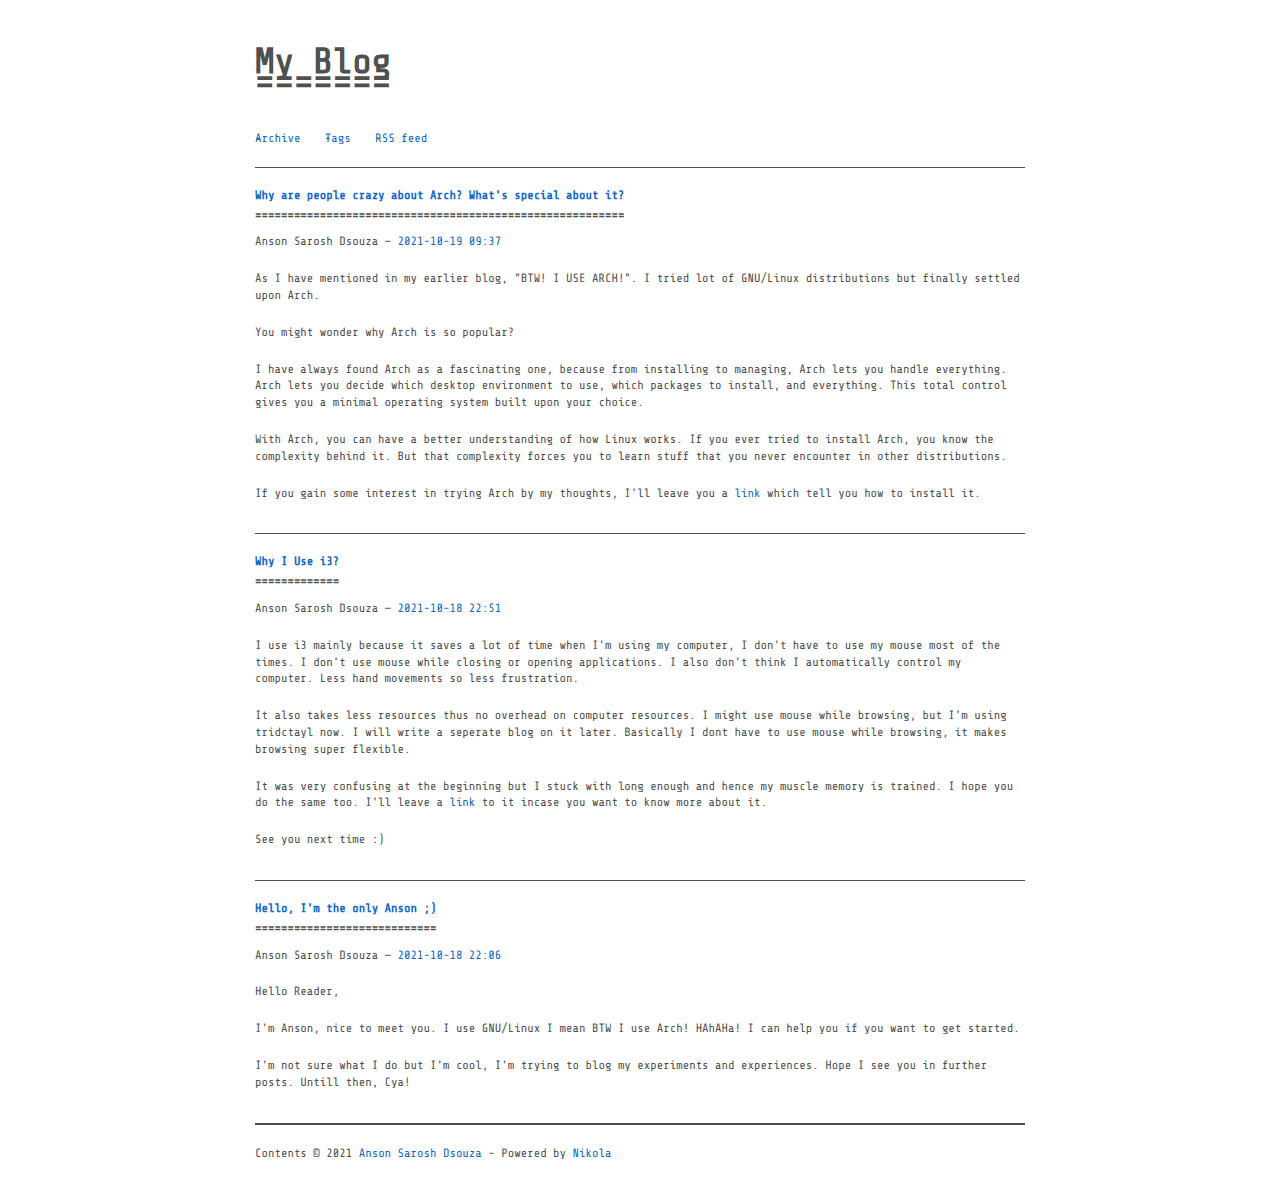
<file: index.html>
<!DOCTYPE html>
<html prefix="" lang="en">
<head>
<meta charset="utf-8">
<meta name="description" content="My online space">
<meta name="viewport" content="width=device-width">
<title>My Blog</title>
<link href="assets/css/rst.css" rel="stylesheet" type="text/css">
<link href="assets/css/code.css" rel="stylesheet" type="text/css">
<link href="assets/css/hack.css" rel="stylesheet" type="text/css">
<link href="assets/css/theme.css" rel="stylesheet" type="text/css">
<link href="https://fonts.googleapis.com/css?family=Share+Tech+Mono" rel="stylesheet">
<meta name="theme-color" content="#5670d4">
<meta name="generator" content="Nikola (getnikola.com)">
<link rel="alternate" type="application/rss+xml" title="RSS" href="rss.xml">
<link rel="canonical" href="https://theonlyanson.github.io/">
<!--[if lt IE 9]><script src="assets/js/html5.js"></script><![endif]--><link rel="prefetch" href="posts/arch-crazy/" type="text/html">
</head>
<body class="hack">

<a href="#content" class="sr-only sr-only-focusable">Skip to main content</a>
    <div id="container">
         
    <header id="header"><h1 id="brand"><a href="." title="My Blog" rel="home">

        <span id="blog-title">My Blog</span>
    </a></h1>

        

        
    <nav id="menu"><ul>
<li><a href="archive.html">Archive</a></li>
                <li><a href="categories/">Tags</a></li>
                <li><a href="rss.xml">RSS feed</a></li>

    

    
    
    </ul></nav></header><main id="content"><div class="postindex">
    <article class="h-entry post-text" itemscope="itemscope" itemtype="http://schema.org/Article"><header><h1 class="p-name entry-title"><a href="posts/arch-crazy/" class="u-url">Why are people crazy about Arch? What's special about it?</a></h1>
        <div class="metadata">
            <p class="byline author vcard"><span class="byline-name fn" itemprop="author">
                Anson Sarosh Dsouza
            </span></p>
            <p class="dateline">
            <a href="posts/arch-crazy/" rel="bookmark">
            <time class="published dt-published" datetime="2021-10-19T09:37:04+05:30" itemprop="datePublished" title="2021-10-19 09:37">2021-10-19 09:37</time></a>
            </p>
        </div>
    </header><div class="e-content entry-content">
    <div>
<p>As I have mentioned in my earlier blog, "BTW! I USE ARCH!". I tried lot of GNU/Linux distributions but finally settled upon Arch.</p>
<p>You might wonder why Arch is so popular?</p>
<p>I have always found Arch as a fascinating one, because from installing to managing, Arch lets you handle everything.
Arch lets you decide which desktop environment to use, which packages to install, and everything. This total control gives you a minimal operating system built upon your choice.</p>
<p>With Arch, you can have a better understanding of how Linux works. If you ever tried to install Arch, you know the complexity behind it.
But that complexity forces you to learn stuff that you never encounter in other distributions.</p>
<p>If you gain some interest in trying Arch by my thoughts, I'll leave you a <a class="reference external" href="https://wiki.archlinux.org/title/installation_guide">link</a> which tell you how to install it.</p>
</div>
    </div>
    </article><article class="h-entry post-text" itemscope="itemscope" itemtype="http://schema.org/Article"><header><h1 class="p-name entry-title"><a href="posts/why-i-use-i3/" class="u-url">Why I Use i3?</a></h1>
        <div class="metadata">
            <p class="byline author vcard"><span class="byline-name fn" itemprop="author">
                Anson Sarosh Dsouza
            </span></p>
            <p class="dateline">
            <a href="posts/why-i-use-i3/" rel="bookmark">
            <time class="published dt-published" datetime="2021-10-18T22:51:39+05:30" itemprop="datePublished" title="2021-10-18 22:51">2021-10-18 22:51</time></a>
            </p>
        </div>
    </header><div class="e-content entry-content">
    <div>
<p>I use i3 mainly because it saves a lot of time when I'm using my computer, I don't have to use my mouse most of the times.
I don't use mouse while closing or opening applications. I also don't think I automatically control my computer. Less hand movements so less frustration.</p>
<p>It also takes less resources thus no overhead on computer resources. I might use mouse while browsing, but I'm using tridctayl now. I will write a seperate blog on it later. Basically I dont have to use mouse while browsing, it makes browsing super flexible.</p>
<p>It was very confusing at the beginning but I stuck with long enough and hence my muscle memory is trained. I hope you do the same too.
I'll leave a <a class="reference external" href="https://www.youtube.com/watch?v=Wx0eNaGzAZU">link</a> to it incase you want to know more about it.</p>
<p>See you next time :)</p>
</div>
    </div>
    </article><article class="h-entry post-text" itemscope="itemscope" itemtype="http://schema.org/Article"><header><h1 class="p-name entry-title"><a href="posts/hello-im-the-only-anson/" class="u-url">Hello, I'm the only Anson ;)</a></h1>
        <div class="metadata">
            <p class="byline author vcard"><span class="byline-name fn" itemprop="author">
                Anson Sarosh Dsouza
            </span></p>
            <p class="dateline">
            <a href="posts/hello-im-the-only-anson/" rel="bookmark">
            <time class="published dt-published" datetime="2021-10-18T22:06:48+05:30" itemprop="datePublished" title="2021-10-18 22:06">2021-10-18 22:06</time></a>
            </p>
        </div>
    </header><div class="e-content entry-content">
    <div>
<p>Hello Reader,</p>
<p>I'm Anson, nice to meet you.
I use GNU/Linux I mean BTW  I use Arch! HAhAHa! I can help you if you want to get started.</p>
<p>I'm not sure what I do but I'm cool, I'm trying to blog my experiments and experiences.
Hope I see you in further posts. Untill then, Cya!</p>
</div>
    </div>
    </article>
</div>







         </main><footer id="footer"><p>Contents © 2021         <a href="mailto:spydr2202@gmail.com">Anson Sarosh Dsouza</a> - Powered by         <a href="https://getnikola.com" rel="nofollow">Nikola</a>         </p>
            
        </footer>
</div>
    
    

    
    
    
</body>
</html>
</file>
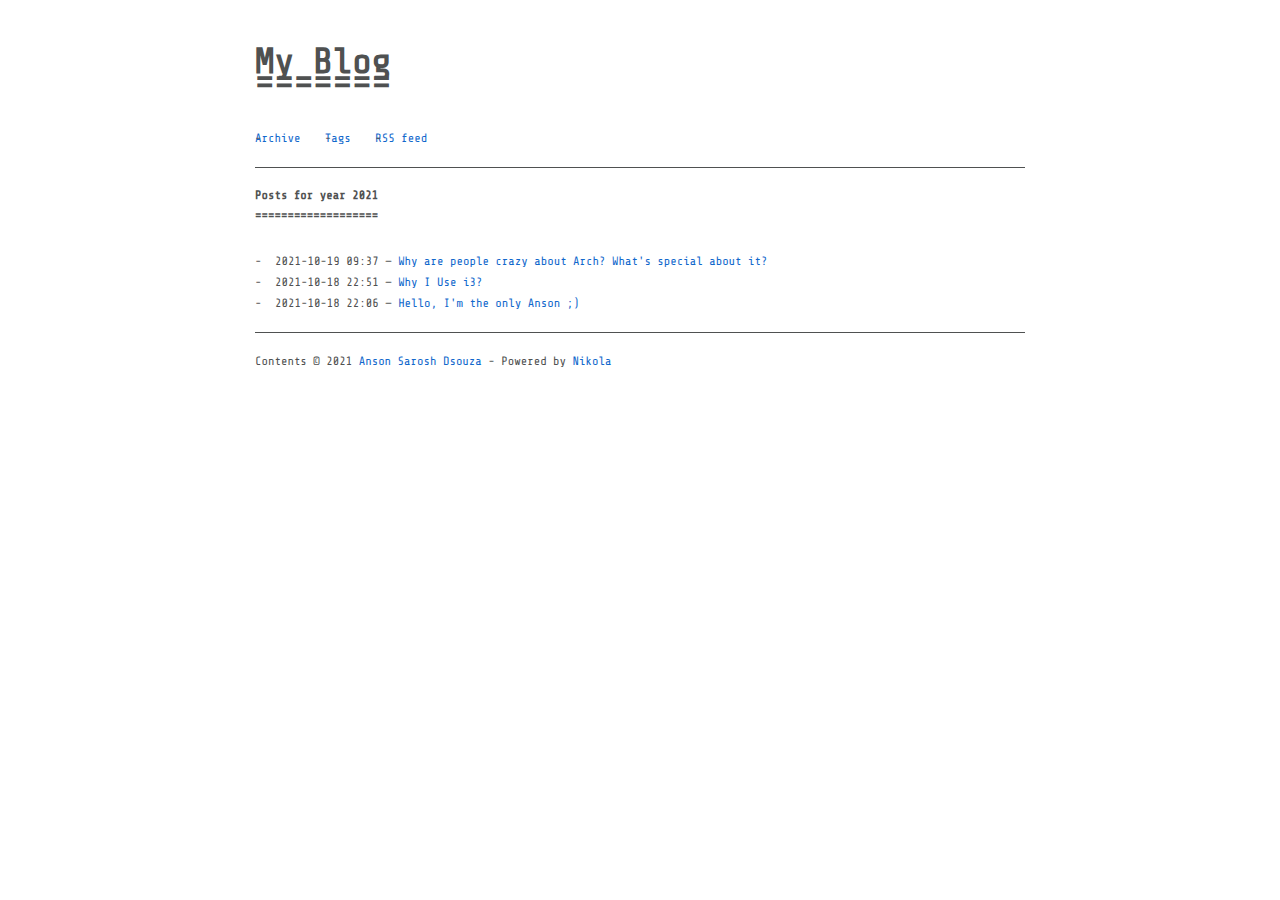
<file: 2021/index.html>
<!DOCTYPE html>
<html prefix="" lang="en">
<head>
<meta charset="utf-8">
<meta name="description" content="My online space">
<meta name="viewport" content="width=device-width">
<title>Posts for year 2021 | My Blog</title>
<link href="../assets/css/rst.css" rel="stylesheet" type="text/css">
<link href="../assets/css/code.css" rel="stylesheet" type="text/css">
<link href="../assets/css/hack.css" rel="stylesheet" type="text/css">
<link href="../assets/css/theme.css" rel="stylesheet" type="text/css">
<link href="https://fonts.googleapis.com/css?family=Share+Tech+Mono" rel="stylesheet">
<meta name="theme-color" content="#5670d4">
<meta name="generator" content="Nikola (getnikola.com)">
<link rel="alternate" type="application/rss+xml" title="RSS" href="../rss.xml">
<link rel="canonical" href="https://theonlyanson.github.io/2021/">
<!--[if lt IE 9]><script src="../assets/js/html5.js"></script><![endif]-->
</head>
<body class="hack">

<a href="#content" class="sr-only sr-only-focusable">Skip to main content</a>
    <div id="container">
         
    <header id="header"><h1 id="brand"><a href="../" title="My Blog" rel="home">

        <span id="blog-title">My Blog</span>
    </a></h1>

        

        
    <nav id="menu"><ul>
<li><a href="../archive.html">Archive</a></li>
                <li><a href="../categories/">Tags</a></li>
                <li><a href="../rss.xml">RSS feed</a></li>

    

    
    
    </ul></nav></header><main id="content"><article class="listpage"><header><h1>Posts for year 2021</h1>
    </header><ul class="postlist">
<li>
<time class="listdate" datetime="2021-10-19T09:37:04+05:30" title="2021-10-19 09:37">2021-10-19 09:37</time><a href="../posts/arch-crazy/" class="listtitle">Why are people crazy about Arch? What's special about it?</a>
</li>
        <li>
<time class="listdate" datetime="2021-10-18T22:51:39+05:30" title="2021-10-18 22:51">2021-10-18 22:51</time><a href="../posts/why-i-use-i3/" class="listtitle">Why I Use i3?</a>
</li>
        <li>
<time class="listdate" datetime="2021-10-18T22:06:48+05:30" title="2021-10-18 22:06">2021-10-18 22:06</time><a href="../posts/hello-im-the-only-anson/" class="listtitle">Hello, I'm the only Anson ;)</a>
</li>
    </ul></article></main><footer id="footer"><p>Contents © 2021         <a href="mailto:spydr2202@gmail.com">Anson Sarosh Dsouza</a> - Powered by         <a href="https://getnikola.com" rel="nofollow">Nikola</a>         </p>
            
        </footer>
</div>
    
    

    
    
    
</body>
</html>
</file>
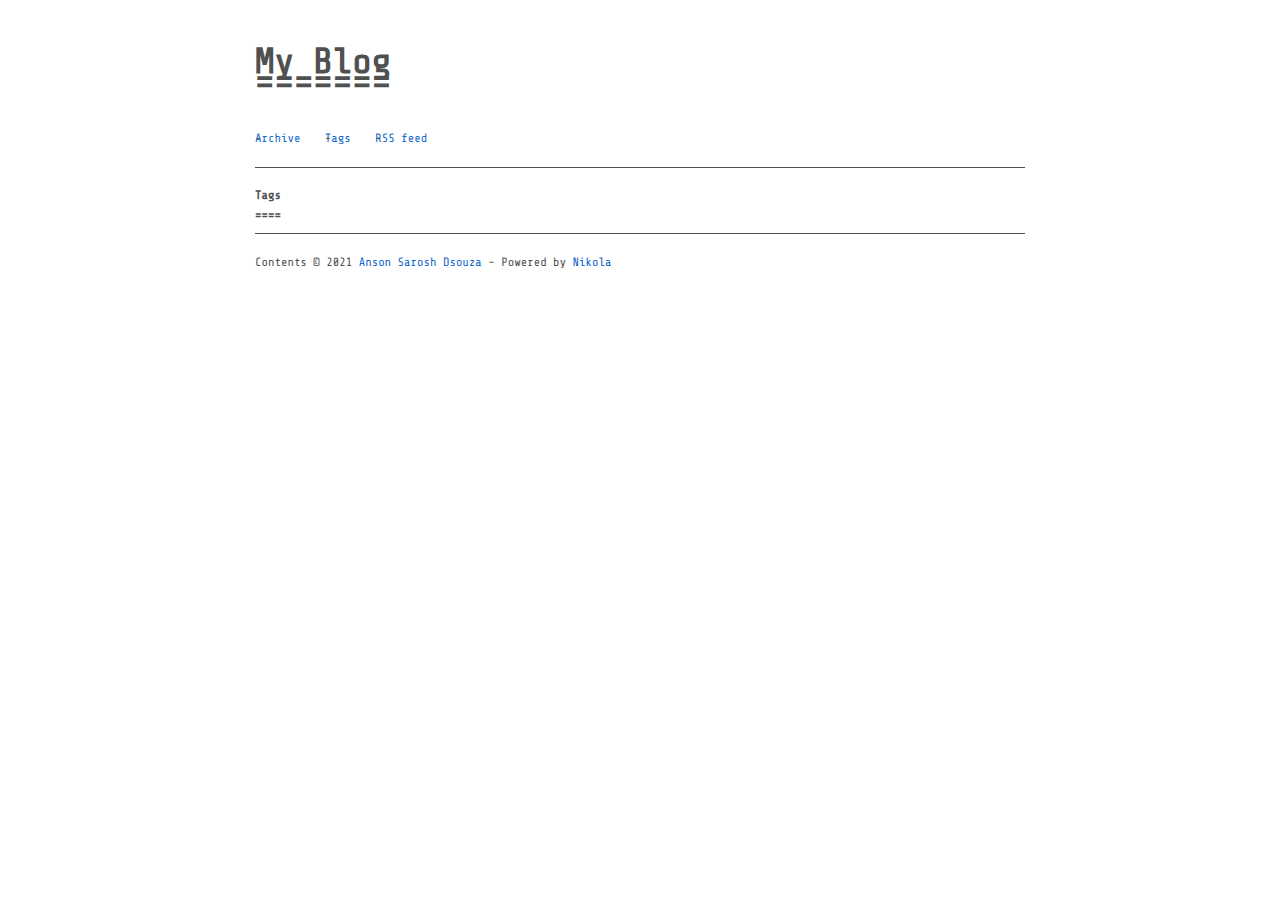
<file: categories/index.html>
<!DOCTYPE html>
<html prefix="" lang="en">
<head>
<meta charset="utf-8">
<meta name="description" content="Tags">
<meta name="viewport" content="width=device-width">
<title>Tags | My Blog</title>
<link href="../assets/css/rst.css" rel="stylesheet" type="text/css">
<link href="../assets/css/code.css" rel="stylesheet" type="text/css">
<link href="../assets/css/hack.css" rel="stylesheet" type="text/css">
<link href="../assets/css/theme.css" rel="stylesheet" type="text/css">
<link href="https://fonts.googleapis.com/css?family=Share+Tech+Mono" rel="stylesheet">
<meta name="theme-color" content="#5670d4">
<meta name="generator" content="Nikola (getnikola.com)">
<link rel="alternate" type="application/rss+xml" title="RSS" href="../rss.xml">
<link rel="canonical" href="https://theonlyanson.github.io/categories/">
<!--[if lt IE 9]><script src="../assets/js/html5.js"></script><![endif]-->
</head>
<body class="hack">

<a href="#content" class="sr-only sr-only-focusable">Skip to main content</a>
    <div id="container">
         
    <header id="header"><h1 id="brand"><a href="../" title="My Blog" rel="home">

        <span id="blog-title">My Blog</span>
    </a></h1>

        

        
    <nav id="menu"><ul>
<li><a href="../archive.html">Archive</a></li>
                <li class="active"><a href=".">Tags<span class="sr-only"> (active)</span></a></li>
                <li><a href="../rss.xml">RSS feed</a></li>

    

    
    
    </ul></nav></header><main id="content"><article class="tagindex"><header><h1>Tags</h1>
        <div class="metadata">
            

        </div>
    </header></article></main><footer id="footer"><p>Contents © 2021         <a href="mailto:spydr2202@gmail.com">Anson Sarosh Dsouza</a> - Powered by         <a href="https://getnikola.com" rel="nofollow">Nikola</a>         </p>
            
        </footer>
</div>
    
    

    
    
    
</body>
</html>
</file>
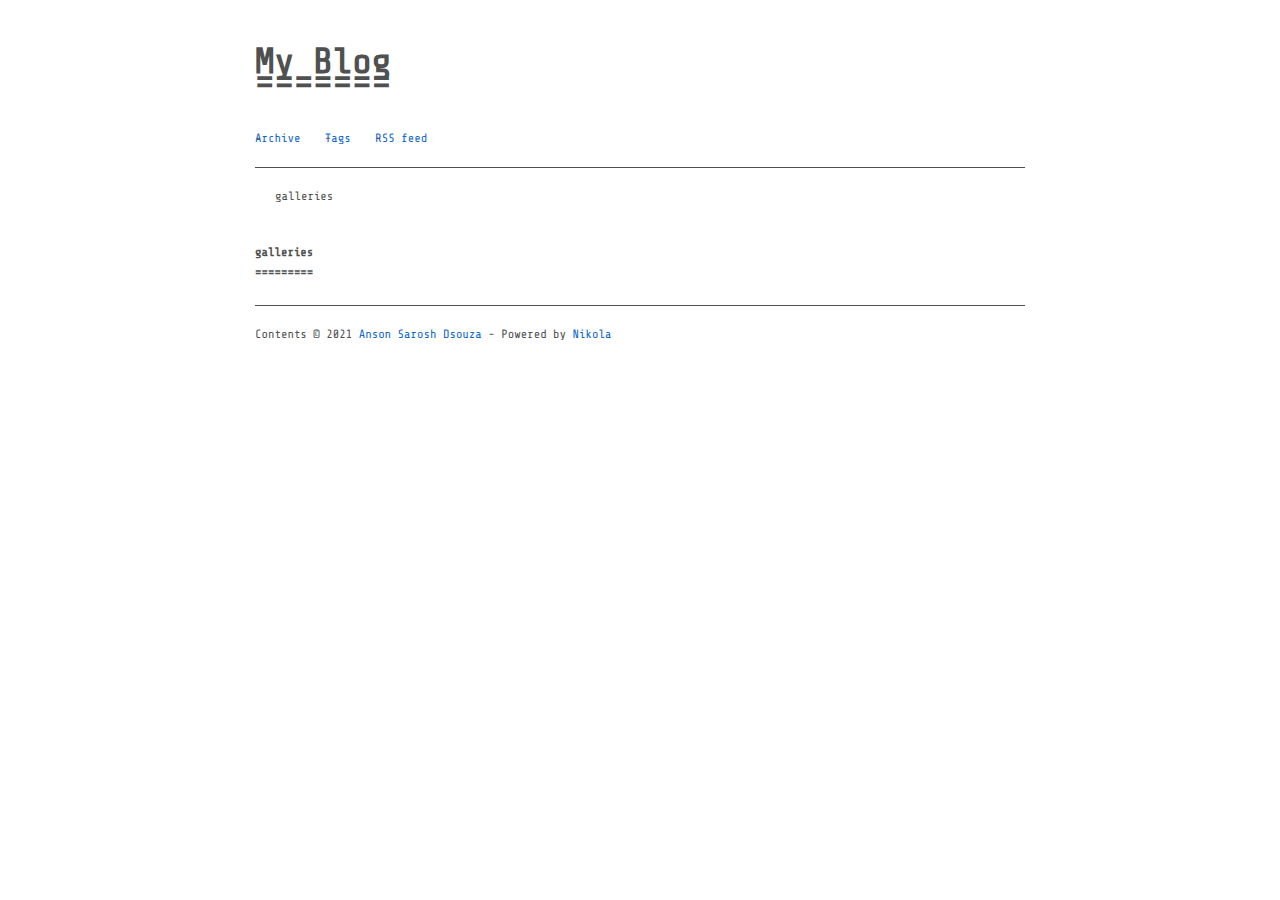
<file: galleries/index.html>
<!DOCTYPE html>
<html prefix="" lang="en">
<head>
<meta charset="utf-8">
<meta name="viewport" content="width=device-width">
<title>galleries | My Blog</title>
<link href="../assets/css/rst.css" rel="stylesheet" type="text/css">
<link href="../assets/css/code.css" rel="stylesheet" type="text/css">
<link href="../assets/css/hack.css" rel="stylesheet" type="text/css">
<link href="../assets/css/theme.css" rel="stylesheet" type="text/css">
<link href="https://fonts.googleapis.com/css?family=Share+Tech+Mono" rel="stylesheet">
<meta name="theme-color" content="#5670d4">
<meta name="generator" content="Nikola (getnikola.com)">
<link rel="alternate" type="application/rss+xml" title="RSS" href="../rss.xml">
<link rel="canonical" href="https://theonlyanson.github.io/galleries/">
<!--[if lt IE 9]><script src="../assets/js/html5.js"></script><![endif]--><link rel="alternate" type="application/rss+xml" title="RSS" href="rss.xml">
<style type="text/css">
    #gallery_container {
        position: relative;
    }
    .image-block {
        position: absolute;
    }
</style>
<link rel="alternate" type="application/rss+xml" title="RSS" href="rss.xml">
</head>
<body class="hack">

<a href="#content" class="sr-only sr-only-focusable">Skip to main content</a>
    <div id="container">
         
    <header id="header"><h1 id="brand"><a href="../" title="My Blog" rel="home">

        <span id="blog-title">My Blog</span>
    </a></h1>

        

        
    <nav id="menu"><ul>
<li><a href="../archive.html">Archive</a></li>
                <li><a href="../categories/">Tags</a></li>
                <li><a href="../rss.xml">RSS feed</a></li>

    

    
    
    </ul></nav></header><main id="content"><nav class="breadcrumbs"><ul class="breadcrumb">
<li>galleries</li>
</ul></nav><h1>galleries</h1>

<div id="gallery_container"></div>

         </main><footer id="footer"><p>Contents © 2021         <a href="mailto:spydr2202@gmail.com">Anson Sarosh Dsouza</a> - Powered by         <a href="https://getnikola.com" rel="nofollow">Nikola</a>         </p>
            
        </footer>
</div>
    
    

    
<script src="../assets/js/justified-layout.min.js"></script><script src="../assets/js/gallery.min.js"></script><script>
var jsonContent = [];
var thumbnailSize = 180;
renderGallery(jsonContent, thumbnailSize);
window.addEventListener('resize', function(){renderGallery(jsonContent, thumbnailSize)});
</script>
</body>
</html>
</file>
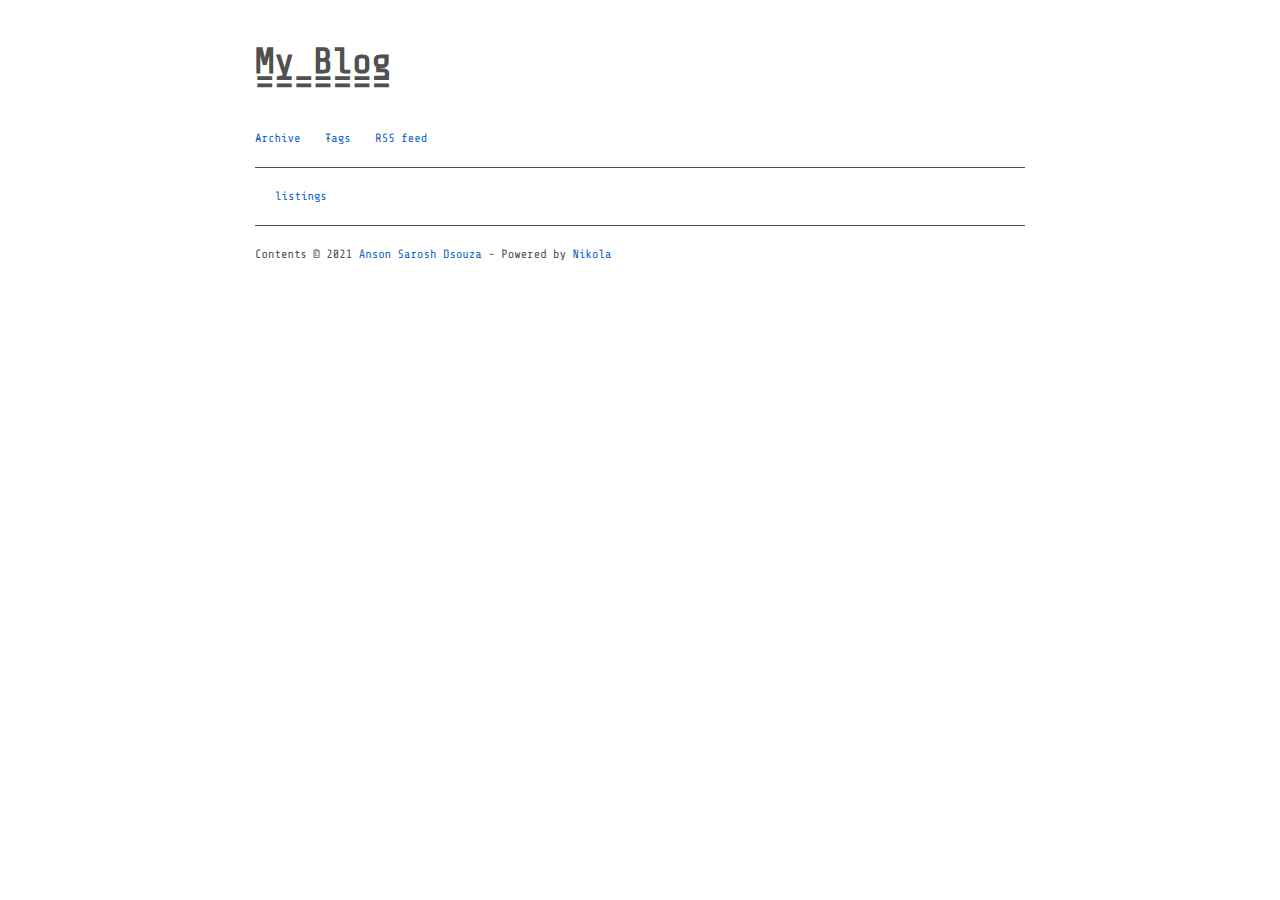
<file: listings/index.html>
<!DOCTYPE html>
<html prefix="" lang="en">
<head>
<meta charset="utf-8">
<meta name="description" content="listings">
<meta name="viewport" content="width=device-width">
<title>listings | My Blog</title>
<link href="../assets/css/rst.css" rel="stylesheet" type="text/css">
<link href="../assets/css/code.css" rel="stylesheet" type="text/css">
<link href="../assets/css/hack.css" rel="stylesheet" type="text/css">
<link href="../assets/css/theme.css" rel="stylesheet" type="text/css">
<link href="https://fonts.googleapis.com/css?family=Share+Tech+Mono" rel="stylesheet">
<meta name="theme-color" content="#5670d4">
<meta name="generator" content="Nikola (getnikola.com)">
<link rel="alternate" type="application/rss+xml" title="RSS" href="../rss.xml">
<link rel="canonical" href="https://theonlyanson.github.io/listings/">
<!--[if lt IE 9]><script src="../assets/js/html5.js"></script><![endif]-->
</head>
<body class="hack">

<a href="#content" class="sr-only sr-only-focusable">Skip to main content</a>
    <div id="container">
         
    <header id="header"><h1 id="brand"><a href="../" title="My Blog" rel="home">

        <span id="blog-title">My Blog</span>
    </a></h1>

        

        
    <nav id="menu"><ul>
<li><a href="../archive.html">Archive</a></li>
                <li><a href="../categories/">Tags</a></li>
                <li><a href="../rss.xml">RSS feed</a></li>

    

    
    
    </ul></nav></header><main id="content"><nav class="breadcrumbs"><ul class="breadcrumb">
<li><a href=".">listings</a></li>
</ul></nav></main><footer id="footer"><p>Contents © 2021         <a href="mailto:spydr2202@gmail.com">Anson Sarosh Dsouza</a> - Powered by         <a href="https://getnikola.com" rel="nofollow">Nikola</a>         </p>
            
        </footer>
</div>
    
    

    
    
    
</body>
</html>
</file>
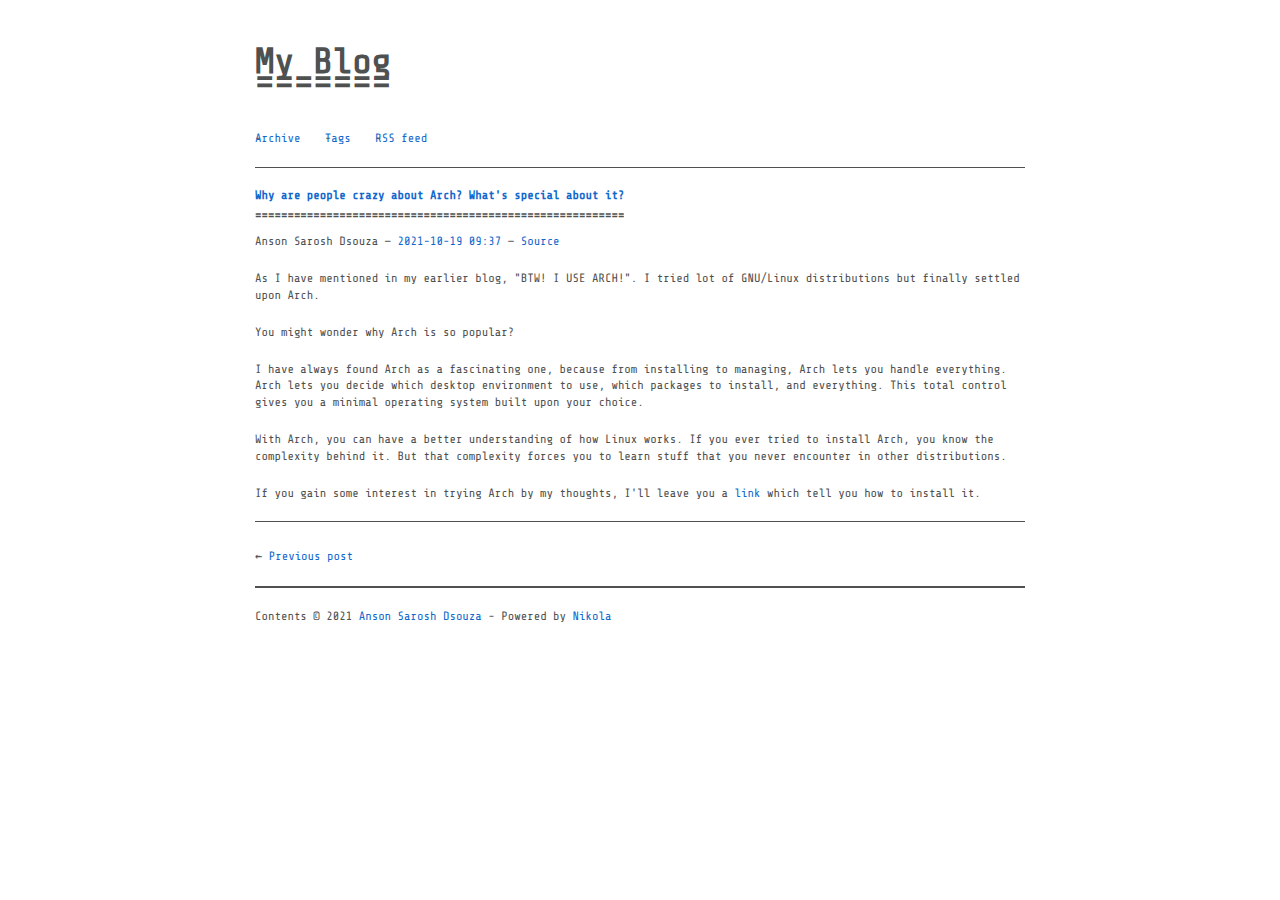
<file: posts/arch-crazy/index.html>
<!DOCTYPE html>
<html prefix="" lang="en">
<head>
<meta charset="utf-8">
<meta name="viewport" content="width=device-width">
<title>Why are people crazy about Arch? What's special about it? | My Blog</title>
<link href="../../assets/css/rst.css" rel="stylesheet" type="text/css">
<link href="../../assets/css/code.css" rel="stylesheet" type="text/css">
<link href="../../assets/css/hack.css" rel="stylesheet" type="text/css">
<link href="../../assets/css/theme.css" rel="stylesheet" type="text/css">
<link href="https://fonts.googleapis.com/css?family=Share+Tech+Mono" rel="stylesheet">
<meta name="theme-color" content="#5670d4">
<meta name="generator" content="Nikola (getnikola.com)">
<link rel="alternate" type="application/rss+xml" title="RSS" href="../../rss.xml">
<link rel="canonical" href="https://theonlyanson.github.io/posts/arch-crazy/">
<!--[if lt IE 9]><script src="../../assets/js/html5.js"></script><![endif]--><meta name="author" content="Anson Sarosh Dsouza">
<link rel="prev" href="../why-i-use-i3/" title="Why I Use i3?" type="text/html">
<meta property="og:site_name" content="My Blog">
<meta property="og:title" content="Why are people crazy about Arch? What's special about it?">
<meta property="og:url" content="https://theonlyanson.github.io/posts/arch-crazy/">
<meta property="og:description" content='As I have mentioned in my earlier blog, "BTW! I USE ARCH!". I tried lot of GNU/Linux distributions but finally settled upon Arch.
You might wonder why Arch is so popular?
I have always found Arch as a'>
<meta property="og:type" content="article">
<meta property="article:published_time" content="2021-10-19T09:37:04+05:30">
</head>
<body class="hack">

<a href="#content" class="sr-only sr-only-focusable">Skip to main content</a>
    <div id="container">
         
    <header id="header"><h1 id="brand"><a href="../../" title="My Blog" rel="home">

        <span id="blog-title">My Blog</span>
    </a></h1>

        

        
    <nav id="menu"><ul>
<li><a href="../../archive.html">Archive</a></li>
                <li><a href="../../categories/">Tags</a></li>
                <li><a href="../../rss.xml">RSS feed</a></li>

    

    
    
    </ul></nav></header><main id="content"><article class="post-text h-entry hentry postpage" itemscope="itemscope" itemtype="http://schema.org/Article"><header><h1 class="p-name entry-title" itemprop="headline name"><a href="." class="u-url">Why are people crazy about Arch? What's special about it?</a></h1>

        <div class="metadata">
            <p class="byline author vcard p-author h-card"><span class="byline-name fn p-name" itemprop="author">
                    Anson Sarosh Dsouza
            </span></p>
            <p class="dateline">
            <a href="." rel="bookmark">
            <time class="published dt-published" datetime="2021-10-19T09:37:04+05:30" itemprop="datePublished" title="2021-10-19 09:37">2021-10-19 09:37</time></a>
            </p>
            
        <p class="sourceline"><a href="index.rst" class="sourcelink">Source</a></p>

        </div>
        

    </header><div class="e-content entry-content" itemprop="articleBody text">
    <div>
<p>As I have mentioned in my earlier blog, "BTW! I USE ARCH!". I tried lot of GNU/Linux distributions but finally settled upon Arch.</p>
<p>You might wonder why Arch is so popular?</p>
<p>I have always found Arch as a fascinating one, because from installing to managing, Arch lets you handle everything.
Arch lets you decide which desktop environment to use, which packages to install, and everything. This total control gives you a minimal operating system built upon your choice.</p>
<p>With Arch, you can have a better understanding of how Linux works. If you ever tried to install Arch, you know the complexity behind it.
But that complexity forces you to learn stuff that you never encounter in other distributions.</p>
<p>If you gain some interest in trying Arch by my thoughts, I'll leave you a <a class="reference external" href="https://wiki.archlinux.org/title/installation_guide">link</a> which tell you how to install it.</p>
</div>
    </div>
    <aside class="postpromonav"><nav><ul class="pager hidden-print">
<li class="previous">
                <a href="../why-i-use-i3/" rel="prev" title="Why I Use i3?">Previous post</a>
            </li>
        </ul></nav></aside></article></main><footer id="footer"><p>Contents © 2021         <a href="mailto:spydr2202@gmail.com">Anson Sarosh Dsouza</a> - Powered by         <a href="https://getnikola.com" rel="nofollow">Nikola</a>         </p>
            
        </footer>
</div>
    
    

    
    
    
</body>
</html>
</file>
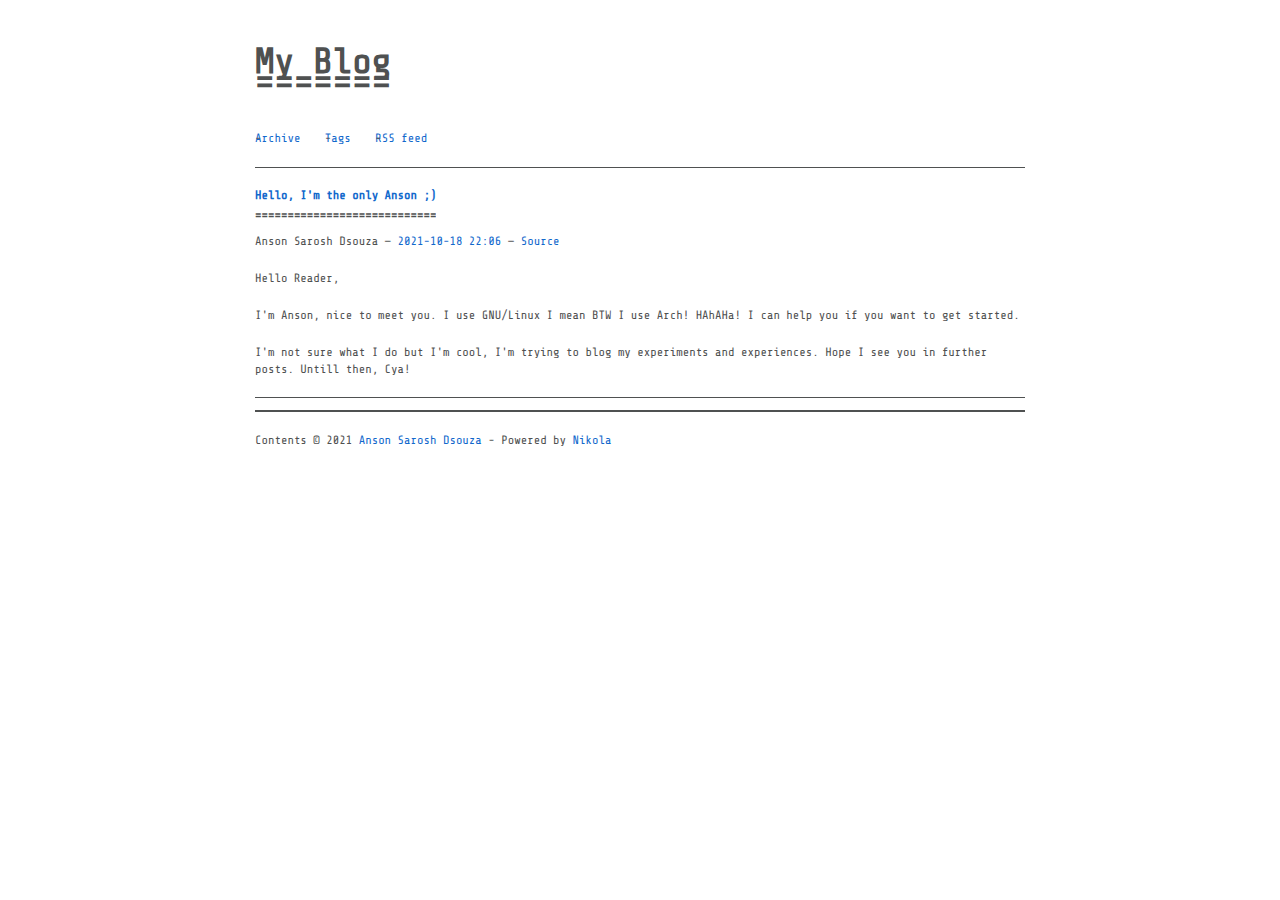
<file: posts/hello-im-the-only-anson/index.html>
<!DOCTYPE html>
<html prefix="" lang="en">
<head>
<meta charset="utf-8">
<meta name="viewport" content="width=device-width">
<title>Hello, I'm the only Anson ;) | My Blog</title>
<link href="../../assets/css/rst.css" rel="stylesheet" type="text/css">
<link href="../../assets/css/code.css" rel="stylesheet" type="text/css">
<link href="../../assets/css/hack.css" rel="stylesheet" type="text/css">
<link href="../../assets/css/theme.css" rel="stylesheet" type="text/css">
<link href="https://fonts.googleapis.com/css?family=Share+Tech+Mono" rel="stylesheet">
<meta name="theme-color" content="#5670d4">
<meta name="generator" content="Nikola (getnikola.com)">
<link rel="alternate" type="application/rss+xml" title="RSS" href="../../rss.xml">
<link rel="canonical" href="https://theonlyanson.github.io/posts/hello-im-the-only-anson/">
<!--[if lt IE 9]><script src="../../assets/js/html5.js"></script><![endif]--><meta name="author" content="Anson Sarosh Dsouza">
<meta property="og:site_name" content="My Blog">
<meta property="og:title" content="Hello, I'm the only Anson ;)">
<meta property="og:url" content="https://theonlyanson.github.io/posts/hello-im-the-only-anson/">
<meta property="og:description" content="Hello Reader,
I'm Anson, nice to meet you.
I use GNU/Linux I mean BTW  I use Arch! HAhAHa! I can help you if you want to get started.
I'm not sure what I do but I'm cool, I'm trying to blog my experim">
<meta property="og:type" content="article">
<meta property="article:published_time" content="2021-10-18T22:06:48+05:30">
</head>
<body class="hack">

<a href="#content" class="sr-only sr-only-focusable">Skip to main content</a>
    <div id="container">
         
    <header id="header"><h1 id="brand"><a href="../../" title="My Blog" rel="home">

        <span id="blog-title">My Blog</span>
    </a></h1>

        

        
    <nav id="menu"><ul>
<li><a href="../../archive.html">Archive</a></li>
                <li><a href="../../categories/">Tags</a></li>
                <li><a href="../../rss.xml">RSS feed</a></li>

    

    
    
    </ul></nav></header><main id="content"><article class="post-text h-entry hentry postpage" itemscope="itemscope" itemtype="http://schema.org/Article"><header><h1 class="p-name entry-title" itemprop="headline name"><a href="." class="u-url">Hello, I'm the only Anson ;)</a></h1>

        <div class="metadata">
            <p class="byline author vcard p-author h-card"><span class="byline-name fn p-name" itemprop="author">
                    Anson Sarosh Dsouza
            </span></p>
            <p class="dateline">
            <a href="." rel="bookmark">
            <time class="published dt-published" datetime="2021-10-18T22:06:48+05:30" itemprop="datePublished" title="2021-10-18 22:06">2021-10-18 22:06</time></a>
            </p>
            
        <p class="sourceline"><a href="index.rst" class="sourcelink">Source</a></p>

        </div>
        

    </header><div class="e-content entry-content" itemprop="articleBody text">
    <div>
<p>Hello Reader,</p>
<p>I'm Anson, nice to meet you.
I use GNU/Linux I mean BTW  I use Arch! HAhAHa! I can help you if you want to get started.</p>
<p>I'm not sure what I do but I'm cool, I'm trying to blog my experiments and experiences.
Hope I see you in further posts. Untill then, Cya!</p>
</div>
    </div>
    <aside class="postpromonav"><nav></nav></aside></article></main><footer id="footer"><p>Contents © 2021         <a href="mailto:spydr2202@gmail.com">Anson Sarosh Dsouza</a> - Powered by         <a href="https://getnikola.com" rel="nofollow">Nikola</a>         </p>
            
        </footer>
</div>
    
    

    
    
    
</body>
</html>
</file>
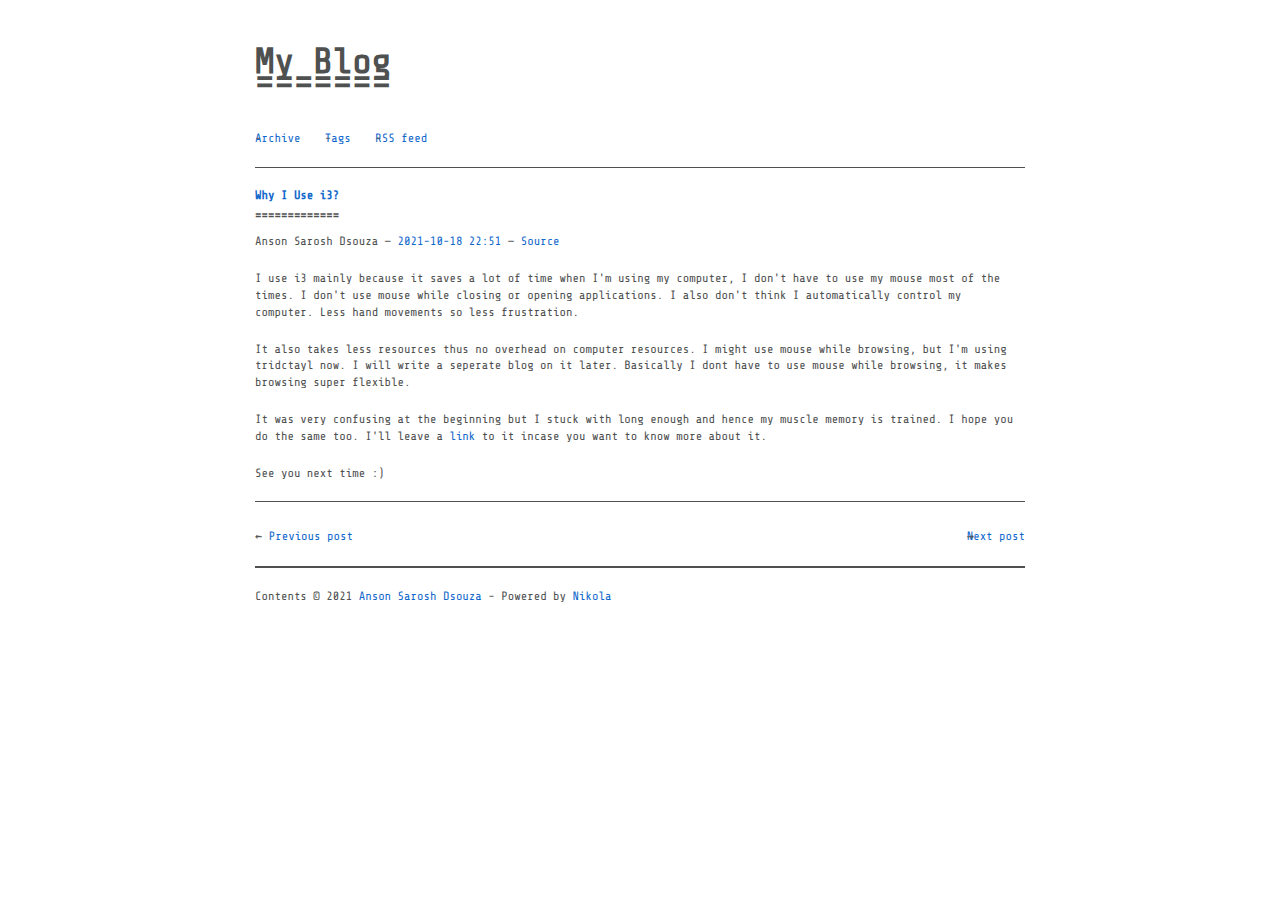
<file: posts/why-i-use-i3/index.html>
<!DOCTYPE html>
<html prefix="" lang="en">
<head>
<meta charset="utf-8">
<meta name="viewport" content="width=device-width">
<title>Why I Use i3? | My Blog</title>
<link href="../../assets/css/rst.css" rel="stylesheet" type="text/css">
<link href="../../assets/css/code.css" rel="stylesheet" type="text/css">
<link href="../../assets/css/hack.css" rel="stylesheet" type="text/css">
<link href="../../assets/css/theme.css" rel="stylesheet" type="text/css">
<link href="https://fonts.googleapis.com/css?family=Share+Tech+Mono" rel="stylesheet">
<meta name="theme-color" content="#5670d4">
<meta name="generator" content="Nikola (getnikola.com)">
<link rel="alternate" type="application/rss+xml" title="RSS" href="../../rss.xml">
<link rel="canonical" href="https://theonlyanson.github.io/posts/why-i-use-i3/">
<!--[if lt IE 9]><script src="../../assets/js/html5.js"></script><![endif]--><meta name="author" content="Anson Sarosh Dsouza">
<link rel="prev" href="../hello-im-the-only-anson/" title="Hello, I'm the only Anson ;)" type="text/html">
<link rel="next" href="../arch-crazy/" title="Why are people crazy about Arch? What's special about it?" type="text/html">
<meta property="og:site_name" content="My Blog">
<meta property="og:title" content="Why I Use i3?">
<meta property="og:url" content="https://theonlyanson.github.io/posts/why-i-use-i3/">
<meta property="og:description" content="I use i3 mainly because it saves a lot of time when I'm using my computer, I don't have to use my mouse most of the times.
I don't use mouse while closing or opening applications. I also don't think I">
<meta property="og:type" content="article">
<meta property="article:published_time" content="2021-10-18T22:51:39+05:30">
</head>
<body class="hack">

<a href="#content" class="sr-only sr-only-focusable">Skip to main content</a>
    <div id="container">
         
    <header id="header"><h1 id="brand"><a href="../../" title="My Blog" rel="home">

        <span id="blog-title">My Blog</span>
    </a></h1>

        

        
    <nav id="menu"><ul>
<li><a href="../../archive.html">Archive</a></li>
                <li><a href="../../categories/">Tags</a></li>
                <li><a href="../../rss.xml">RSS feed</a></li>

    

    
    
    </ul></nav></header><main id="content"><article class="post-text h-entry hentry postpage" itemscope="itemscope" itemtype="http://schema.org/Article"><header><h1 class="p-name entry-title" itemprop="headline name"><a href="." class="u-url">Why I Use i3?</a></h1>

        <div class="metadata">
            <p class="byline author vcard p-author h-card"><span class="byline-name fn p-name" itemprop="author">
                    Anson Sarosh Dsouza
            </span></p>
            <p class="dateline">
            <a href="." rel="bookmark">
            <time class="published dt-published" datetime="2021-10-18T22:51:39+05:30" itemprop="datePublished" title="2021-10-18 22:51">2021-10-18 22:51</time></a>
            </p>
            
        <p class="sourceline"><a href="index.rst" class="sourcelink">Source</a></p>

        </div>
        

    </header><div class="e-content entry-content" itemprop="articleBody text">
    <div>
<p>I use i3 mainly because it saves a lot of time when I'm using my computer, I don't have to use my mouse most of the times.
I don't use mouse while closing or opening applications. I also don't think I automatically control my computer. Less hand movements so less frustration.</p>
<p>It also takes less resources thus no overhead on computer resources. I might use mouse while browsing, but I'm using tridctayl now. I will write a seperate blog on it later. Basically I dont have to use mouse while browsing, it makes browsing super flexible.</p>
<p>It was very confusing at the beginning but I stuck with long enough and hence my muscle memory is trained. I hope you do the same too.
I'll leave a <a class="reference external" href="https://www.youtube.com/watch?v=Wx0eNaGzAZU">link</a> to it incase you want to know more about it.</p>
<p>See you next time :)</p>
</div>
    </div>
    <aside class="postpromonav"><nav><ul class="pager hidden-print">
<li class="previous">
                <a href="../hello-im-the-only-anson/" rel="prev" title="Hello, I'm the only Anson ;)">Previous post</a>
            </li>
            <li class="next">
                <a href="../arch-crazy/" rel="next" title="Why are people crazy about Arch? What's special about it?">Next post</a>
            </li>
        </ul></nav></aside></article></main><footer id="footer"><p>Contents © 2021         <a href="mailto:spydr2202@gmail.com">Anson Sarosh Dsouza</a> - Powered by         <a href="https://getnikola.com" rel="nofollow">Nikola</a>         </p>
            
        </footer>
</div>
    
    

    
    
    
</body>
</html>
</file>
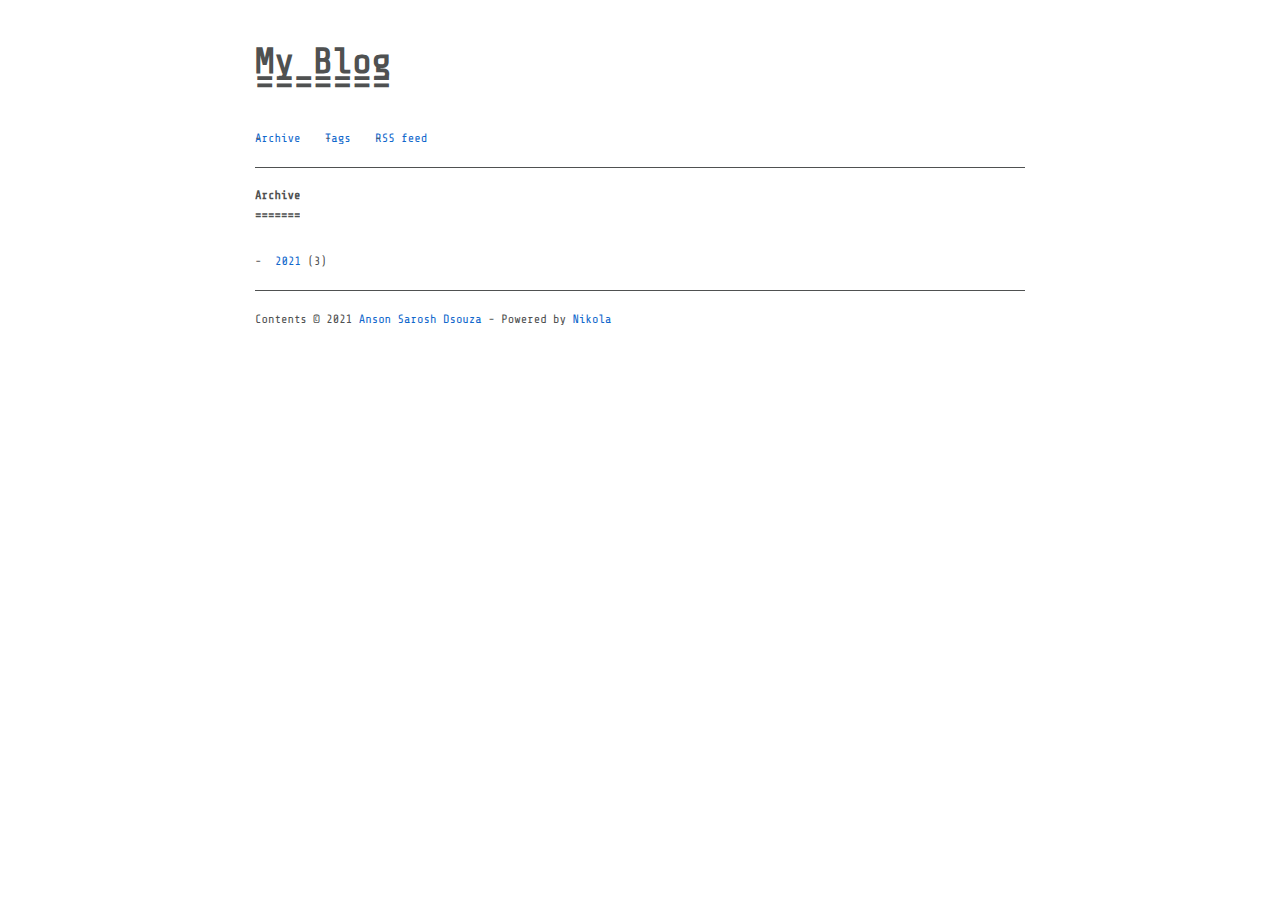
<file: archive.html>
<!DOCTYPE html>
<html prefix="" lang="en">
<head>
<meta charset="utf-8">
<meta name="description" content="My online space">
<meta name="viewport" content="width=device-width">
<title>Archive | My Blog</title>
<link href="assets/css/rst.css" rel="stylesheet" type="text/css">
<link href="assets/css/code.css" rel="stylesheet" type="text/css">
<link href="assets/css/hack.css" rel="stylesheet" type="text/css">
<link href="assets/css/theme.css" rel="stylesheet" type="text/css">
<link href="https://fonts.googleapis.com/css?family=Share+Tech+Mono" rel="stylesheet">
<meta name="theme-color" content="#5670d4">
<meta name="generator" content="Nikola (getnikola.com)">
<link rel="alternate" type="application/rss+xml" title="RSS" href="rss.xml">
<link rel="canonical" href="https://theonlyanson.github.io/archive.html">
<!--[if lt IE 9]><script src="assets/js/html5.js"></script><![endif]-->
</head>
<body class="hack">

<a href="#content" class="sr-only sr-only-focusable">Skip to main content</a>
    <div id="container">
         
    <header id="header"><h1 id="brand"><a href="." title="My Blog" rel="home">

        <span id="blog-title">My Blog</span>
    </a></h1>

        

        
    <nav id="menu"><ul>
<li class="active"><a href="#">Archive<span class="sr-only"> (active)</span></a></li>
                <li><a href="categories/">Tags</a></li>
                <li><a href="rss.xml">RSS feed</a></li>

    

    
    
    </ul></nav></header><main id="content"><article class="listpage"><header><h1>Archive</h1>
    </header><ul class="postlist"><li>
<a href="2021/">2021</a>
            (3)
    </li></ul></article></main><footer id="footer"><p>Contents © 2021         <a href="mailto:spydr2202@gmail.com">Anson Sarosh Dsouza</a> - Powered by         <a href="https://getnikola.com" rel="nofollow">Nikola</a>         </p>
            
        </footer>
</div>
    
    

    
    
    
</body>
</html>
</file>
<file: assets/css/rst.css>
@import url("rst_base.css");
@import url("nikola_rst.css");
</file>
<file: assets/css/code.css>
/* code.css file generated by Nikola */
pre { line-height: 125%; }
td.linenos .normal { color: inherit; background-color: transparent; padding-left: 5px; padding-right: 5px; }
span.linenos { color: inherit; background-color: transparent; padding-left: 5px; padding-right: 5px; }
td.linenos .special { color: #000000; background-color: #ffffc0; padding-left: 5px; padding-right: 5px; }
span.linenos.special { color: #000000; background-color: #ffffc0; padding-left: 5px; padding-right: 5px; }
pre.code .hll, .code .codetable .hll, .highlight pre .hll { background-color: #ffffcc }
pre.code , .code .codetable , .highlight pre { background: #f8f8f8; }
pre.code .c, .code .codetable .c, .highlight pre .c { color: #408080; font-style: italic } /* Comment */
pre.code .err, .code .codetable .err, .highlight pre .err { border: 1px solid #FF0000 } /* Error */
pre.code .k, .code .codetable .k, .highlight pre .k { color: #008000; font-weight: bold } /* Keyword */
pre.code .o, .code .codetable .o, .highlight pre .o { color: #666666 } /* Operator */
pre.code .ch, .code .codetable .ch, .highlight pre .ch { color: #408080; font-style: italic } /* Comment.Hashbang */
pre.code .cm, .code .codetable .cm, .highlight pre .cm { color: #408080; font-style: italic } /* Comment.Multiline */
pre.code .cp, .code .codetable .cp, .highlight pre .cp { color: #BC7A00 } /* Comment.Preproc */
pre.code .cpf, .code .codetable .cpf, .highlight pre .cpf { color: #408080; font-style: italic } /* Comment.PreprocFile */
pre.code .c1, .code .codetable .c1, .highlight pre .c1 { color: #408080; font-style: italic } /* Comment.Single */
pre.code .cs, .code .codetable .cs, .highlight pre .cs { color: #408080; font-style: italic } /* Comment.Special */
pre.code .gd, .code .codetable .gd, .highlight pre .gd { color: #A00000 } /* Generic.Deleted */
pre.code .ge, .code .codetable .ge, .highlight pre .ge { font-style: italic } /* Generic.Emph */
pre.code .gr, .code .codetable .gr, .highlight pre .gr { color: #FF0000 } /* Generic.Error */
pre.code .gh, .code .codetable .gh, .highlight pre .gh { color: #000080; font-weight: bold } /* Generic.Heading */
pre.code .gi, .code .codetable .gi, .highlight pre .gi { color: #00A000 } /* Generic.Inserted */
pre.code .go, .code .codetable .go, .highlight pre .go { color: #888888 } /* Generic.Output */
pre.code .gp, .code .codetable .gp, .highlight pre .gp { color: #000080; font-weight: bold } /* Generic.Prompt */
pre.code .gs, .code .codetable .gs, .highlight pre .gs { font-weight: bold } /* Generic.Strong */
pre.code .gu, .code .codetable .gu, .highlight pre .gu { color: #800080; font-weight: bold } /* Generic.Subheading */
pre.code .gt, .code .codetable .gt, .highlight pre .gt { color: #0044DD } /* Generic.Traceback */
pre.code .kc, .code .codetable .kc, .highlight pre .kc { color: #008000; font-weight: bold } /* Keyword.Constant */
pre.code .kd, .code .codetable .kd, .highlight pre .kd { color: #008000; font-weight: bold } /* Keyword.Declaration */
pre.code .kn, .code .codetable .kn, .highlight pre .kn { color: #008000; font-weight: bold } /* Keyword.Namespace */
pre.code .kp, .code .codetable .kp, .highlight pre .kp { color: #008000 } /* Keyword.Pseudo */
pre.code .kr, .code .codetable .kr, .highlight pre .kr { color: #008000; font-weight: bold } /* Keyword.Reserved */
pre.code .kt, .code .codetable .kt, .highlight pre .kt { color: #B00040 } /* Keyword.Type */
pre.code .m, .code .codetable .m, .highlight pre .m { color: #666666 } /* Literal.Number */
pre.code .s, .code .codetable .s, .highlight pre .s { color: #BA2121 } /* Literal.String */
pre.code .na, .code .codetable .na, .highlight pre .na { color: #7D9029 } /* Name.Attribute */
pre.code .nb, .code .codetable .nb, .highlight pre .nb { color: #008000 } /* Name.Builtin */
pre.code .nc, .code .codetable .nc, .highlight pre .nc { color: #0000FF; font-weight: bold } /* Name.Class */
pre.code .no, .code .codetable .no, .highlight pre .no { color: #880000 } /* Name.Constant */
pre.code .nd, .code .codetable .nd, .highlight pre .nd { color: #AA22FF } /* Name.Decorator */
pre.code .ni, .code .codetable .ni, .highlight pre .ni { color: #999999; font-weight: bold } /* Name.Entity */
pre.code .ne, .code .codetable .ne, .highlight pre .ne { color: #D2413A; font-weight: bold } /* Name.Exception */
pre.code .nf, .code .codetable .nf, .highlight pre .nf { color: #0000FF } /* Name.Function */
pre.code .nl, .code .codetable .nl, .highlight pre .nl { color: #A0A000 } /* Name.Label */
pre.code .nn, .code .codetable .nn, .highlight pre .nn { color: #0000FF; font-weight: bold } /* Name.Namespace */
pre.code .nt, .code .codetable .nt, .highlight pre .nt { color: #008000; font-weight: bold } /* Name.Tag */
pre.code .nv, .code .codetable .nv, .highlight pre .nv { color: #19177C } /* Name.Variable */
pre.code .ow, .code .codetable .ow, .highlight pre .ow { color: #AA22FF; font-weight: bold } /* Operator.Word */
pre.code .w, .code .codetable .w, .highlight pre .w { color: #bbbbbb } /* Text.Whitespace */
pre.code .mb, .code .codetable .mb, .highlight pre .mb { color: #666666 } /* Literal.Number.Bin */
pre.code .mf, .code .codetable .mf, .highlight pre .mf { color: #666666 } /* Literal.Number.Float */
pre.code .mh, .code .codetable .mh, .highlight pre .mh { color: #666666 } /* Literal.Number.Hex */
pre.code .mi, .code .codetable .mi, .highlight pre .mi { color: #666666 } /* Literal.Number.Integer */
pre.code .mo, .code .codetable .mo, .highlight pre .mo { color: #666666 } /* Literal.Number.Oct */
pre.code .sa, .code .codetable .sa, .highlight pre .sa { color: #BA2121 } /* Literal.String.Affix */
pre.code .sb, .code .codetable .sb, .highlight pre .sb { color: #BA2121 } /* Literal.String.Backtick */
pre.code .sc, .code .codetable .sc, .highlight pre .sc { color: #BA2121 } /* Literal.String.Char */
pre.code .dl, .code .codetable .dl, .highlight pre .dl { color: #BA2121 } /* Literal.String.Delimiter */
pre.code .sd, .code .codetable .sd, .highlight pre .sd { color: #BA2121; font-style: italic } /* Literal.String.Doc */
pre.code .s2, .code .codetable .s2, .highlight pre .s2 { color: #BA2121 } /* Literal.String.Double */
pre.code .se, .code .codetable .se, .highlight pre .se { color: #BB6622; font-weight: bold } /* Literal.String.Escape */
pre.code .sh, .code .codetable .sh, .highlight pre .sh { color: #BA2121 } /* Literal.String.Heredoc */
pre.code .si, .code .codetable .si, .highlight pre .si { color: #BB6688; font-weight: bold } /* Literal.String.Interpol */
pre.code .sx, .code .codetable .sx, .highlight pre .sx { color: #008000 } /* Literal.String.Other */
pre.code .sr, .code .codetable .sr, .highlight pre .sr { color: #BB6688 } /* Literal.String.Regex */
pre.code .s1, .code .codetable .s1, .highlight pre .s1 { color: #BA2121 } /* Literal.String.Single */
pre.code .ss, .code .codetable .ss, .highlight pre .ss { color: #19177C } /* Literal.String.Symbol */
pre.code .bp, .code .codetable .bp, .highlight pre .bp { color: #008000 } /* Name.Builtin.Pseudo */
pre.code .fm, .code .codetable .fm, .highlight pre .fm { color: #0000FF } /* Name.Function.Magic */
pre.code .vc, .code .codetable .vc, .highlight pre .vc { color: #19177C } /* Name.Variable.Class */
pre.code .vg, .code .codetable .vg, .highlight pre .vg { color: #19177C } /* Name.Variable.Global */
pre.code .vi, .code .codetable .vi, .highlight pre .vi { color: #19177C } /* Name.Variable.Instance */
pre.code .vm, .code .codetable .vm, .highlight pre .vm { color: #19177C } /* Name.Variable.Magic */
pre.code .il, .code .codetable .il, .highlight pre .il { color: #666666 } /* Literal.Number.Integer.Long */
.highlight table, .highlight tr, .highlight td, .code table, .code tr, .code td { border-spacing: 0; border-collapse: separate; padding: 0 }
.highlight pre, .code pre { white-space: pre-wrap; line-height: normal }
.highlighttable td.linenos, .codetable td.linenos { vertical-align: top; padding-left: 10px; padding-right: 10px; user-select: none; -webkit-user-select: none }
.highlighttable td.linenos code:before, .codetable td.linenos code:before { content: attr(data-line-number) }
.highlighttable td.code, .codetable td.code { overflow-wrap: normal; border-collapse: collapse }
.highlighttable td.code code, .codetable td.code code { overflow: unset; border: none; padding: 0; margin: 0; white-space: pre-wrap; line-height: unset; background: none }
.highlight .lineno.nonumber, .code .lineno.nonumber { list-style: none }
table.codetable, table.highlighttable { width: 100%;}
.codetable td.linenos, td.linenos { text-align: right; width: 3.5em; padding-right: 0.5em; background: rgba(127, 127, 127, 0.2) }
.codetable td.code, td.code { padding-left: 0.5em; }
</file>
<file: assets/css/hack.css>
html{font-size:12px}*{box-sizing:border-box;text-rendering:geometricPrecision}body{font-size:1rem;line-height:1.5rem;margin:0;font-family:Menlo,Monaco,Lucida Console,Liberation Mono,DejaVu Sans Mono,Bitstream Vera Sans Mono,Courier New,monospace,serif;word-wrap:break-word}h1,h2,h3,h4,h5,h6{line-height:1.3em}fieldset{border:none;padding:0;margin:0}pre{padding:2rem;margin:1.75rem 0;background-color:#fff;border:1px solid #ccc;overflow:auto}code[class*=language-],pre[class*=language-],pre code{font-weight:100;text-shadow:none;margin:1.75rem 0}a{cursor:pointer;color:#ff2e88;text-decoration:none;border-bottom:1px solid #ff2e88}a:hover{background-color:#ff2e88;color:#fff}.grid{display:-ms-flexbox;display:flex;-ms-flex-wrap:wrap;flex-wrap:wrap}.grid.\-top{-ms-flex-align:start;-ms-grid-row-align:flex-start;align-items:flex-start}.grid.\-middle{-ms-flex-align:center;-ms-grid-row-align:center;align-items:center}.grid.\-bottom{-ms-flex-align:end;-ms-grid-row-align:flex-end;align-items:flex-end}.grid.\-stretch{-ms-flex-align:stretch;-ms-grid-row-align:stretch;align-items:stretch}.grid.\-baseline{-ms-flex-align:baseline;-ms-grid-row-align:baseline;align-items:baseline}.grid.\-left{-ms-flex-pack:start;justify-content:flex-start}.grid.\-center{-ms-flex-pack:center;justify-content:center}.grid.\-right{-ms-flex-pack:end;justify-content:flex-end}.grid.\-between{-ms-flex-pack:justify;justify-content:space-between}.grid.\-around{-ms-flex-pack:distribute;justify-content:space-around}.cell{-ms-flex:1;flex:1;box-sizing:border-box}@media screen and (min-width:768px){.cell.\-1of12{-ms-flex:0 0 8.33333%;flex:0 0 8.33333%}.cell.\-2of12{-ms-flex:0 0 16.66667%;flex:0 0 16.66667%}.cell.\-3of12{-ms-flex:0 0 25%;flex:0 0 25%}.cell.\-4of12{-ms-flex:0 0 33.33333%;flex:0 0 33.33333%}.cell.\-5of12{-ms-flex:0 0 41.66667%;flex:0 0 41.66667%}.cell.\-6of12{-ms-flex:0 0 50%;flex:0 0 50%}.cell.\-7of12{-ms-flex:0 0 58.33333%;flex:0 0 58.33333%}.cell.\-8of12{-ms-flex:0 0 66.66667%;flex:0 0 66.66667%}.cell.\-9of12{-ms-flex:0 0 75%;flex:0 0 75%}.cell.\-10of12{-ms-flex:0 0 83.33333%;flex:0 0 83.33333%}.cell.\-11of12{-ms-flex:0 0 91.66667%;flex:0 0 91.66667%}}@media screen and (max-width:768px){.grid{-ms-flex-direction:column;flex-direction:column}.cell{-ms-flex:0 0 auto;flex:0 0 auto}}.hack,.hack blockquote,.hack code,.hack em,.hack h1,.hack h2,.hack h3,.hack h4,.hack h5,.hack h6,.hack strong{font-size:1rem;font-style:normal;font-family:Menlo,Monaco,Lucida Console,Liberation Mono,DejaVu Sans Mono,Bitstream Vera Sans Mono,Courier New,monospace,serif}.hack blockquote,.hack code,.hack em,.hack strong{line-height:20px}.hack blockquote,.hack code,.hack footer,.hack h1,.hack h2,.hack h3,.hack h4,.hack h5,.hack h6,.hack header,.hack li,.hack ol,.hack p,.hack section,.hack ul{float:none;margin:0;padding:0}.hack blockquote,.hack h1,.hack ol,.hack p,.hack ul{margin-top:20px;margin-bottom:20px}.hack h1{position:relative;display:inline-block;display:table-cell;padding:20px 0 30px;margin:0;overflow:hidden}.hack h1:after{content:"====================================================================================================";position:absolute;bottom:10px;left:0}.hack h1+*{margin-top:0}.hack h2,.hack h3,.hack h4,.hack h5,.hack h6{position:relative;margin-bottom:1.75rem}.hack h2:before,.hack h3:before,.hack h4:before,.hack h5:before,.hack h6:before{display:inline}.hack h2:before{content:"## "}.hack h3:before{content:"### "}.hack h4:before{content:"#### "}.hack h5:before{content:"##### "}.hack h6:before{content:"###### "}.hack li{position:relative;display:block;padding-left:20px}.hack li:after{position:absolute;top:0;left:0}.hack ul>li:after{content:"-"}.hack ol{counter-reset:a}.hack ol>li:after{content:counter(a) ".";counter-increment:a}.hack blockquote{position:relative;padding-left:17px;padding-left:2ch;overflow:hidden}.hack blockquote:after{content:">\A>\A>\A>\A>\A>\A>\A>\A>\A>\A>\A>\A>\A>\A>\A>\A>\A>\A>\A>\A>\A>\A>\A>\A>\A>\A>\A>\A>\A>\A>\A>\A>\A>\A>\A>\A>\A>\A>\A>\A>\A>\A>\A>\A>\A>\A>\A>\A>\A>\A>\A>\A>\A>\A>\A>\A>\A>\A>\A>\A>\A>\A>\A>\A>\A>\A>\A>\A>\A>\A>\A>\A>\A>\A>\A>\A>\A>\A>\A>\A>\A>\A>\A>\A>\A>\A>\A>\A>\A>\A>\A>\A>\A>\A>\A>\A>\A>\A>\A>";white-space:pre;position:absolute;top:0;left:0;line-height:20px}.hack em:after,.hack em:before{content:"*";display:inline}.hack pre code:after,.hack pre code:before{content:''}.hack code{font-weight:700}.hack code:after,.hack code:before{content:"`";display:inline}.hack hr{position:relative;height:20px;overflow:hidden;border:0;margin:20px 0}.hack hr:after{content:"----------------------------------------------------------------------------------------------------";position:absolute;top:0;left:0;line-height:20px;width:100%;word-wrap:break-word}@-moz-document url-prefix(){.hack h1{display:block}}.hack-ones ol>li:after{content:"1."}p{margin:0 0 1.75rem}.container{max-width:70rem}.container,.container-fluid{margin:0 auto;padding:0 1rem}.inner{padding:1rem}.inner2x{padding:2rem}.pull-left{float:left}.pull-right{float:right}.progress-bar{height:8px;opacity:.8;background-color:#ccc;margin-top:12px}.progress-bar.progress-bar-show-percent{margin-top:38px}.progress-bar-filled{background-color:gray;height:100%;transition:width .3s ease;position:relative;width:0}.progress-bar-filled:before{content:'';border:6px solid transparent;border-top-color:gray;position:absolute;top:-12px;right:-6px}.progress-bar-filled:after{color:gray;content:attr(data-filled);display:block;font-size:12px;white-space:nowrap;position:absolute;border:6px solid transparent;top:-38px;right:0;-ms-transform:translateX(50%);transform:translateX(50%)}table{width:100%;border-collapse:collapse;margin:1.75rem 0;color:#778087}table td,table th{vertical-align:top;border:1px solid #ccc;line-height:15px;padding:10px}table thead th{font-size:10px}table tbody td:first-child{font-weight:700;color:#333}.form{width:30rem}.form-group{margin-bottom:1.75rem;overflow:auto}.form-group label{border-bottom:2px solid #ccc;color:#333;width:10rem;display:inline-block;height:38px;line-height:38px;padding:0;float:left;position:relative}.form-group.form-success label{color:#4caf50!important;border-color:#4caf50!important}.form-group.form-warning label{color:#ff9800!important;border-color:#ff9800!important}.form-group.form-error label{color:#f44336!important;border-color:#f44336!important}.form-control{outline:none;border:none;border-bottom:2px solid #ccc;padding:.5rem 0;width:20rem;height:38px;background-color:transparent}.form-control:focus{border-color:#555}.form-group.form-textarea label:after{position:absolute;content:'';width:2px;background-color:#fff;right:-2px;top:0;bottom:0}textarea.form-control{height:auto;resize:none;padding:1rem 0;border-bottom:2px solid #ccc;border-left:2px solid #ccc;padding:.5rem}select.form-control{border-radius:0;background-color:transparent;-webkit-appearance:none;-moz-appearance:none;-ms-appearance:none}.help-block{color:#999;margin-top:.5rem}.form-actions{margin-bottom:1.75rem}.btn{display:-ms-inline-flexbox;display:inline-flex;-ms-flex-align:center;align-items:center;-ms-flex-pack:center;justify-content:center;cursor:pointer;outline:none;padding:.65rem 2rem;font-size:1rem;-webkit-user-select:none;-moz-user-select:none;-ms-user-select:none;user-select:none;position:relative;z-index:1}.btn:active{box-shadow:inset 0 1px 3px rgba(0,0,0,.12)}.btn.btn-ghost{border-color:#757575;color:#757575;background-color:transparent}.btn.btn-ghost:focus,.btn.btn-ghost:hover{border-color:#424242;color:#424242;z-index:2}.btn.btn-ghost:hover{background-color:transparent}.btn-block{width:100%;display:-ms-flexbox;display:flex}.btn-default{color:#fff;background-color:#e0e0e0;border:1px solid #e0e0e0;color:#333}.btn-default:focus:not(.btn-ghost),.btn-default:hover{background-color:#dcdcdc;border-color:#dcdcdc}.btn-success{color:#fff;background-color:#4caf50;border:1px solid #4caf50}.btn-success:focus:not(.btn-ghost),.btn-success:hover{background-color:#43a047;border-color:#43a047}.btn-success.btn-ghost{border-color:#4caf50;color:#4caf50}.btn-success.btn-ghost:focus,.btn-success.btn-ghost:hover{border-color:#388e3c;color:#388e3c;z-index:2}.btn-error{color:#fff;background-color:#f44336;border:1px solid #f44336}.btn-error:focus:not(.btn-ghost),.btn-error:hover{background-color:#e53935;border-color:#e53935}.btn-error.btn-ghost{border-color:#f44336;color:#f44336}.btn-error.btn-ghost:focus,.btn-error.btn-ghost:hover{border-color:#d32f2f;color:#d32f2f;z-index:2}.btn-warning{color:#fff;background-color:#ff9800;border:1px solid #ff9800}.btn-warning:focus:not(.btn-ghost),.btn-warning:hover{background-color:#fb8c00;border-color:#fb8c00}.btn-warning.btn-ghost{border-color:#ff9800;color:#ff9800}.btn-warning.btn-ghost:focus,.btn-warning.btn-ghost:hover{border-color:#f57c00;color:#f57c00;z-index:2}.btn-info{color:#fff;background-color:#00bcd4;border:1px solid #00bcd4}.btn-info:focus:not(.btn-ghost),.btn-info:hover{background-color:#00acc1;border-color:#00acc1}.btn-info.btn-ghost{border-color:#00bcd4;color:#00bcd4}.btn-info.btn-ghost:focus,.btn-info.btn-ghost:hover{border-color:#0097a7;color:#0097a7;z-index:2}.btn-primary{color:#fff;background-color:#2196f3;border:1px solid #2196f3}.btn-primary:focus:not(.btn-ghost),.btn-primary:hover{background-color:#1e88e5;border-color:#1e88e5}.btn-primary.btn-ghost{border-color:#2196f3;color:#2196f3}.btn-primary.btn-ghost:focus,.btn-primary.btn-ghost:hover{border-color:#1976d2;color:#1976d2;z-index:2}.btn-group{overflow:auto}.btn-group .btn{float:left}.btn-group .btn-ghost:not(:first-child){margin-left:-1px}.card{border:1px solid #ccc}.card .card-header{color:#333;text-align:center;background-color:#ddd;padding:.5rem 0}.alert{color:#ccc;padding:1rem;border:1px solid #ccc;margin-bottom:1.75rem}.alert-success{color:#4caf50;border-color:#4caf50}.alert-error{color:#f44336;border-color:#f44336}.alert-info{color:#00bcd4;border-color:#00bcd4}.alert-warning{color:#ff9800;border-color:#ff9800}.media:not(:last-child){margin-bottom:1.25rem}.media-left{padding-right:1rem}.media-left,.media-right{display:table-cell;vertical-align:top}.media-right{padding-left:1rem}.media-body{display:table-cell;vertical-align:top}.media-heading{font-size:1.16667rem;font-weight:700}.media-content{margin-top:.3rem}.avatarholder,.placeholder{background-color:#f0f0f0;text-align:center;color:#b9b9b9;font-size:1rem;border:1px solid #f0f0f0}.avatarholder{width:48px;height:48px;line-height:46px;font-size:2rem;background-size:cover;background-position:50%;background-repeat:no-repeat}.avatarholder.rounded{border-radius:33px}.loading{display:inline-block;content:'&nbsp;';height:20px;width:20px;margin:0 .5rem;animation:a .6s infinite linear;border:2px solid #e91e63;border-right-color:transparent;border-radius:50%}.btn .loading{margin-bottom:0;width:14px;height:14px}.btn div.loading{float:left}.alert .loading{margin-bottom:-5px}@keyframes a{0%{transform:rotate(0deg)}to{transform:rotate(1turn)}}.menu{width:100%}.menu .menu-item{display:block;color:#616161;border-color:#616161}.menu .menu-item.active,.menu .menu-item:hover{color:#000;border-color:#000;background-color:transparent}@media screen and (max-width:768px){.form-group label{display:block;border-bottom:none;width:100%}.form-group.form-textarea label:after{display:none}.form-control{width:100%}textarea.form-control{border-left:none;padding:.5rem 0}pre::-webkit-scrollbar{height:3px}}@media screen and (max-width:480px){.form{width:100%}}
</file>
<file: assets/css/theme.css>
@charset "UTF-8";

/*
	Copyright © 2014-2017 Daniel Aleksandersen and others.

	Permission is hereby granted, free of charge, to any
	person obtaining a copy of this software and associated
	documentation files (the "Software"), to deal in the
	Software without restriction, including without limitation
	the rights to use, copy, modify, merge, publish,
	distribute, sublicense, and/or sell copies of the
	Software, and to permit persons to whom the Software is
	furnished to do so, subject to the following conditions:

	The above copyright notice and this permission notice
	shall be included in all copies or substantial portions of
	the Software.

	THE SOFTWARE IS PROVIDED "AS IS", WITHOUT WARRANTY OF ANY
	KIND, EXPRESS OR IMPLIED, INCLUDING BUT NOT LIMITED TO THE
	WARRANTIES OF MERCHANTABILITY, FITNESS FOR A PARTICULAR
	PURPOSE AND NONINFRINGEMENT. IN NO EVENT SHALL THE AUTHORS
	OR COPYRIGHT HOLDERS BE LIABLE FOR ANY CLAIM, DAMAGES OR
	OTHER LIABILITY, WHETHER IN AN ACTION OF CONTRACT, TORT OR
	OTHERWISE, ARISING FROM, OUT OF OR IN CONNECTION WITH THE
	SOFTWARE OR THE USE OR OTHER DEALINGS IN THE SOFTWARE.
*/

body {
	color: #4F5151;
	font-family: 'Share Tech Mono', monospace;
	font-size: 20px;
	line-height: 1.4;
	padding: 1em;
}



.code, .hack, .hack blockquote, .hack code, .hack em, .hack h1, .hack h2, .hack h3, .hack h4, .hack h5, .hack h6, .hack strong
{
	font-family: 'Share Tech Mono', monospace;
}

#container {
	margin: 1em auto;
	max-width: 770px;
}
#menu ul,
#menu ul li,
.postpromonav .tags,
.postpromonav .tags li,
.pager,
.pager li,
#toptranslations ul,
#toptranslations ul li {
	list-style: none;
	padding-left: 0;
	padding-right: 0;
}

#toptranslations ul {
	display: inline;
}

#menu ul li,
#toptranslations ul li {
	display: inline-block;
	margin-right: 1.5em;
}

#toptranslations h2 {
	display: inline;
	font-size: 1em;
	margin-right: 1.5em;
}

#menu ul li:dir(rtl),
#toptranslations ul li:dir(rtl),
#toptranslations h2:dir(rtl) {
	margin-left: 1.5em;
	margin-right: 0;
}

#toptranslations {
	text-align: right;
	float: right;
}

#toptranslations:dir(rtl) {
	text-align: left;
	float: left;
}

.posttranslations h3 {
	display: inline;
	font-size: 1em;
}

.entry-title {
	font-size: 2em;
}

.posttranslations h3:last-child {
	display: none;
}

.postindex article {
	border-bottom: 1px solid #4F5151;
	padding-bottom: 1em;
}
#header {
	border-bottom: 1px solid #4F5151;
}
#footer {
	border-top: 1px solid #4F5151;
}

/* Tags */
.postpromonav {
	border-bottom: 1px solid #4F5151;
	border-top: 1px solid #4F5151;
	margin-top: 1em;
	padding: .5em 0;
}
.postpromonav .tags {
	text-align: center;
}
.metadata p:before,
.postpromonav .tags li:before,
.postlist .listdate:after {
	content: " — ";
}
.postlist li {
	margin-bottom: .33em;
}

/* Post and archive pagers */
.postindexpager .pager .next:before {
	content: "↓ ";
}
.postindexpager .pager .previous:before,
.archivenav .pager .up:before {
	content: "↑ ";
}
.postpromonav .pager .next:after,
.archivenav .pager .next:after {
	content: " →";
}
.postpromonav .pager .previous:dir(rtl):after,
.archivenav .pager .previous:dir(rtl):after {
	content: " →";
}
.postpromonav .pager .previous:before,
.archivenav .pager .previous:before {
	content: "← ";
}
.postpromonav .pager .next:dir(rtl):before,
.archivenav .pager .next:dir(rtl):before {
	content: "← ";
}

.metadata p:first-of-type:before,
.postpromonav .tags li:first-of-type:before {
	content: "";
}
.postpromonav .pager {
	clear: both;
	height: 1em;
}
.postpromonav .tags li,
.postpromonav .pager li,
.archivenav .pager li {
	display: inline-block;
}
.archivenav .pager {
	text-align: center
}
.postpromonav .pager .next,
.archivenav .pager .next {
	float: right;
}
.postpromonav .pager .next:dir(rtl),
.archivenav .pager .next:dir(rtl) {
	float: left;
}

.postpromonav .pager .previous,
.archivenav .pager .previous {
	float: left;
}
.postpromonav .pager .previous:dir(rtl),
.archivenav .pager .previous:dir(rtl) {
	float: right;
}

.archivenav .pager .disabled,
.archivenav .pager .disabled a,
.archivenav .pager .disabled:link {
    color: #888;
    cursor: not-allowed;
}

.metadata p {
	display: inline;
}

#brand {
	font-size: 3em;
	line-height: 1;
}

/* Links */
:link {
	color: #1168CC;
	text-decoration: none;
    border-bottom: 0px none green
}
:visited {
	color: #6830BB;
    border-bottom: 0px none green
}
:link:hover, :visited:hover {
	color: #0d53a3;
}

#brand :link,
#brand :visited {
	color: inherit;
}

/* Images */
img {
	border: none;
	line-height: 1;
}

.postpage img,
.postpage object,
.postindex article img,
.postindex article object {
	height: auto;
	max-width: 100%;
}

/* Comment helpers */
#disqus_thread {
	min-height: 325px;
}

.breadcrumb {
	padding: 8px 15px;
	margin-bottom: 20px;
	list-style: none;
}

.breadcrumb > li {
	display: inline-block;
	margin-right: 0;
	margin-left: 0;
}

.breadcrumb > li:after {
	content: ' / ';
	color: #888;
}

.breadcrumb > li:last-of-type:after {
	content: '';
	margin-left: 0;
}

.thumbnails {
	list-style: none;
	padding: 0;
}

.thumbnails > li {
	display: inline-block;
	margin-right: 10px;
}

.thumbnails > li:last-of-type {
	margin-right: 0;
}

.codetable .linenos {
	padding-right: 10px;
}

.sr-only {
	position: absolute;
	width: 1px;
	height: 1px;
	padding: 0;
	margin: -1px;
	overflow: hidden;
	clip: rect(0, 0, 0, 0);
	border: 0;
}

.sr-only-focusable:active,
.sr-only-focusable:focus {
	position: static;
	width: auto;
	height: auto;
	margin: 0;
	overflow: visible;
	clip: auto;
}

pre.code, code {
	white-space: pre;
	word-wrap: normal;
	overflow: auto;
}

/* SOURCE: https://github.com/h5bp/html5-boilerplate/blob/master/src/css/main.css */
@media print {
	*,
	*:before,
	*:after {
		background: transparent !important;
		color: #000 !important; /* Black prints faster: http://www.sanbeiji.com/archives/953 */
		box-shadow: none !important;
		text-shadow: none !important;
		font-family: Garamond, Junicode, serif;
	}

	body {
		font-size: 12pt;
	}

	a,
	a:visited {
		text-decoration: underline;
	}

	a[href]:after {
		content: " (" attr(href) ")";
	}

	abbr[title]:after {
		content: " (" attr(title) ")";
	}

	/*
	 * Don't show links that are fragment identifiers,
	 * or use the `javascript:` pseudo protocol
	 */

	a[href^="#"]:after,
	a[href^="data:"]:after,
	a[href^="javascript:"]:after {
		content: "";
	}

	pre,
	blockquote {
		border: 1px solid #999;
		page-break-inside: avoid;
	}

	/*
	 * Printing Tables:
	 * http://css-discuss.incutio.com/wiki/Printing_Tables
	 */

	thead {
		display: table-header-group;
	}

	tr,
	img {
		page-break-inside: avoid;
	}

	img {
		max-width: 100% !important;
	}

	p,
	h2,
	h3 {
		orphans: 3;
		widows: 3;
	}

	h2,
	h3 {
		page-break-after: avoid;
	}

	.hidden-print {
		display: none !important;
	}

	article .entry-title a[href]:after,
	article .metadata a[href]:after,
	article .tags a[href]:after {
		content: "";
	}

	article .metadata .sourceline {
		display: none;
	}

	article .metadata .linkline a[href]:after {
		content: " (" attr(href) ")";
	}

	#header {
		display: none;
	}

	.postpromonav {
		padding: 0;
	}
}
</file>
